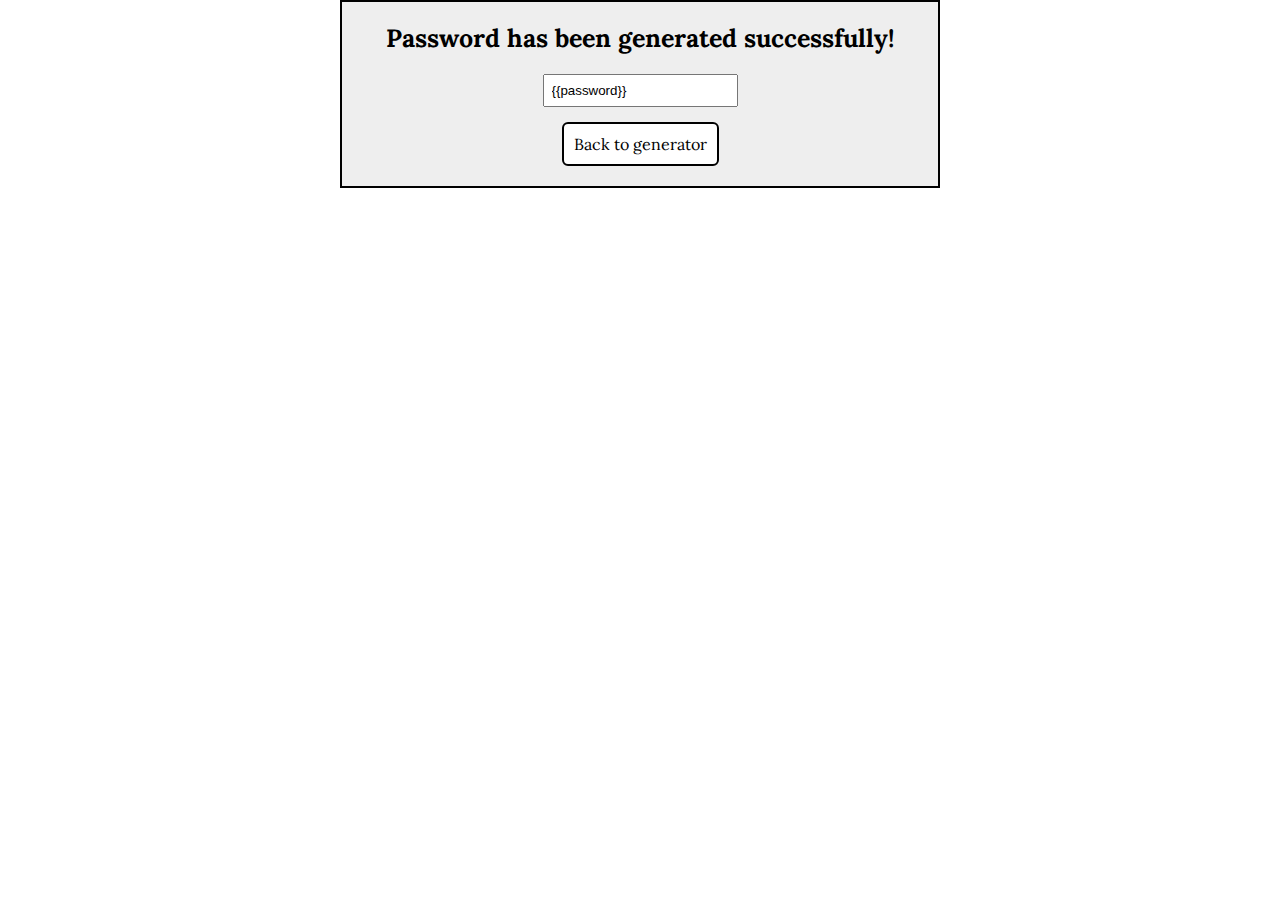
<file: templates/result.html>
<!DOCTYPE html>
<html lang="en">
<head>
  <meta charset="UTF-8">
  <meta http-equiv="X-UA-Compatible" content="IE=edge">
  <meta name="viewport" content="width=device-width, initial-scale=1.0">
  <link rel="stylesheet" type="text/css" href="../static/style2.css">
    <link rel="preconnect" href="https://fonts.googleapis.com">
  <link rel="preconnect" href="https://fonts.gstatic.com" crossorigin>
  <link href="https://fonts.googleapis.com/css2?family=Inconsolata:wght@300;700&family=Lora:wght@400;700&display=swap" rel="stylesheet">
  <title>Password Generator</title>
</head>
<body>
<fieldset id="result">
  <h2>Password has been generated successfully!</h2>
  <input type="text" id="generated-passwd" value="{{password}}" readonly>
  <a href="/">Back to generator</a>
</fieldset>
</body>
</html>
</file>
<file: static/style2.css>
* {
  padding: 0;
  margin: 0;
}

html *, body * {
  box-sizing: border-box;
}

body {
  font-family: 'Inconsolata', monospace;
  font-family: 'Lora', serif;
}

#result {
  width: 600px;
  margin: 0 auto;
  padding: 20px;
  display: flex;
  flex-direction: column;
  align-items: center;
  background-color: #eeeeee;
  border: 2px solid black;
}

#result h2 {
  margin-bottom: 10px;
  font-size: 25px;
}

#result input {
  width: auto;
  margin: 10px;
  padding: 7px;
}

a {
  display: block
  border: 2px solid black;
  border-radius: 6px;
  margin-top: 5px;
  padding: 10px;
  background-color: #FFFFFFFF;
}

a:link, a:visited, a:hover, a:active {
    color: black;
    border: 2px solid black;
    text-decoration: none;
}

a:active {
  transform: scale(0.97);
  box-shadow: 2px 4px 23px 7px rgba(222, 88, 142, 0.25);
}

a:hover {
  background-color: rgb(85, 80, 80);
  color: white;
  box-shadow: 3px 5px 24px 8px rgba(222, 88, 142, 0.25);
  transition: 0.05s ease;
}
</file>
